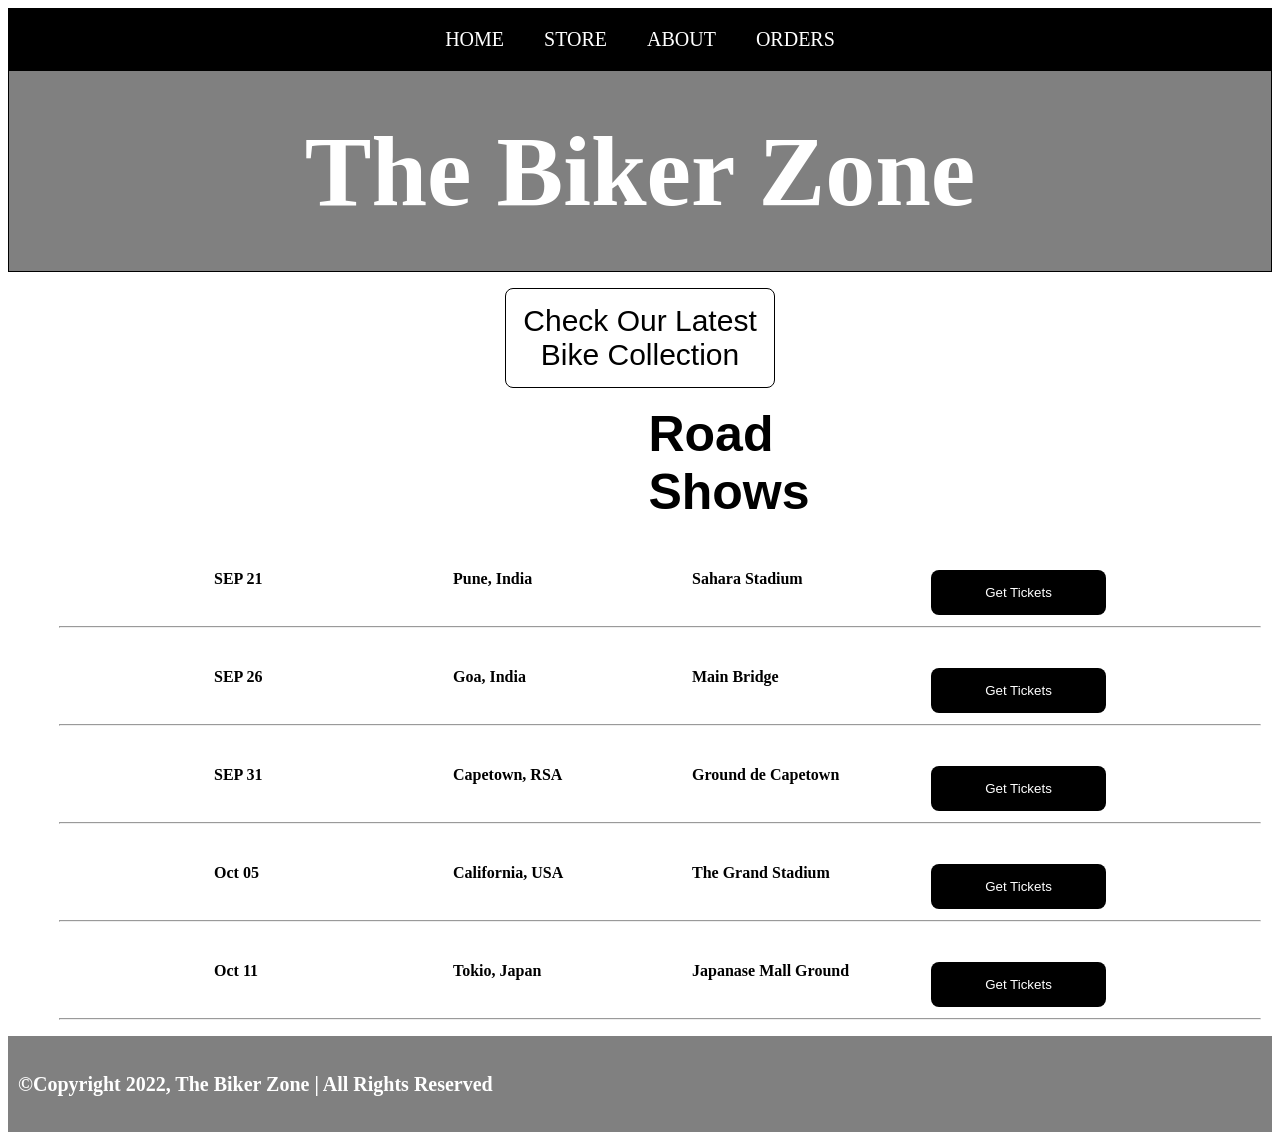
<file: views/homepage.html>
<!DOCTYPE html>
<html lang="en">
  <head>
    <meta charset="UTF-8" />
    <meta http-equiv="X-UA-Compatible" content="IE=edge" />
    <meta name="viewport" content="width=device-width, initial-scale=1.0" />
    <title>E-Commerce Project</title>
    <style>
      .header {
        height: 60px;
        width: auto;
        background-color: black;
        display: flex;
        flex-direction: row;
        justify-content: center;
        align-items: center;
        padding: 0px;
        border: 1px solid black;
        cursor: pointer;
      }

      .anchor {
        padding: 20px;
        font-size: 20px;
        color: white;
        text-decoration: none;
      }

      .subHeader {
        height: 200px;
        width: auto;
        background-color: grey;
        padding: 0px;
        border: 1px solid black;
        display: flex;
        flex-direction: row;
        justify-content: center;
        align-items: center;
        font-size: 50px;
        color: white;
      }

      .bike {
        display: flex;
        flex-direction: row;
        justify-content: center;
        font-size: 50px;
        /* background-color: black; */
        color: black;
        margin: 1rem 45rem;
        border: 1px solid white;
        border-radius: 5px;
        font-family: "Trebuchet MS", "Lucida Sans Unicode", "Lucida Grande",
          "Lucida Sans", Arial, sans-serif;
          /* width: 450px; */
      }

      .row1 {
        display: flex;
        flex-direction: row;
        justify-content: center;
      }

      .albums {
        margin: 60px;
        display: flex;
        flex-direction: column;
        justify-content: center;
        align-items: center;
        font-size: 25px;
      }

      button {
        border: 2px white;
        background-color: black;
        border-radius: 8px;
        height: 45px;
        width: 100px;
        color: white;
      }

      .cart {
        display: flex;
        justify-content: center;
        height: 60px;
      }

      .cartbtn {
        height: 60px;
        width: 100px;
        margin-bottom: 2rem;
      }
      .footer {
        display: flex;
        flex-direction: row;
        background-color: grey;
      }
      .footer1 {
        float: left;
    width: 50%;
    padding: 10px;
    display: flex;
    
    color: white;
    font-size: 20px;
      }
      .footer2 {
        float: right;
        width: 10%;
        margin-left: 37%;
      }

      .seecart {
        left: 600px;
        position: relative;
        height: 20px;
        border: 2px solid white;
      }

      .images {
        height: 250px;
        width: 350px;
      }

      .col-btn {
        display: flex;
        flex-direction: row;
        justify-content: center;
        margin-top: 1rem;
      }

      .latest-album {
        height: 100px;
        width: 270px;
        background-color: white;
        color: black;
        border: 1px solid black;
        font-size: 30px;
        cursor: pointer;
      }

      .venue {
        display: flex;
        flex-direction: row;
        justify-content: center;
        height: 80px;
      }

      .details {
        margin: 2rem;
        width: 175px;
      }

      .hr {
        width: 1200px;
      }
    </style>
  </head>
  <body>
    <div class="header">
      <a href="./homepage.html" class="anchor">HOME</a>
      <a href="./index.html" class="anchor">STORE</a>
      <a href="./about.html" class="anchor">ABOUT</a>
      <a href="./order.html" class="anchor">ORDERS</a>
      <!-- <button class="seecart">Cart</button> -->
    </div>
    <div class="subHeader">
      <h1>The Biker Zone</h1>
    </div>
    <div class="col-btn">
      <button class="latest-album">Check Our Latest Bike Collection</button>
    </div>
    <h3 class="bike">Road Shows</h3>
    <div>
      <ul>
        <div class="venue">
          <h4 class="details">SEP 21</h4>
          <h4 class="details">Pune, India</h4>
          <h4 class="details">Sahara Stadium</h4>
          <button class="details">Get Tickets</button>
        </div>
        <hr class="hr" />
        <div class="venue">
          <h4 class="details">SEP 26</h4>
          <h4 class="details">Goa, India</h4>
          <h4 class="details">Main Bridge</h4>
          <button class="details">Get Tickets</button>
        </div>
        <hr class="hr" />
        <div class="venue">
          <h4 class="details">SEP 31</h4>
          <h4 class="details">Capetown, RSA</h4>
          <h4 class="details">Ground de Capetown</h4>
          <button class="details">Get Tickets</button>
        </div>
        <hr class="hr" />
        <div class="venue">
          <h4 class="details">Oct 05</h4>
          <h4 class="details">California, USA</h4>
          <h4 class="details">The Grand Stadium</h4>
          <button class="details">Get Tickets</button>
        </div>
        <hr class="hr" />
        <div class="venue">
          <h4 class="details">Oct 11</h4>
          <h4 class="details">Tokio, Japan</h4>
          <h4 class="details">Japanase Mall Ground</h4>
          <button class="details">Get Tickets</button>
        </div>
        <hr class="hr" />
      </ul>
      <div class="footer">
        <div class="footer1"><h4 id="copyright">©Copyright 2022, The Biker Zone | All Rights Reserved</h4></div>
      </div>
    </div>
  </body>
</html>
</file>
